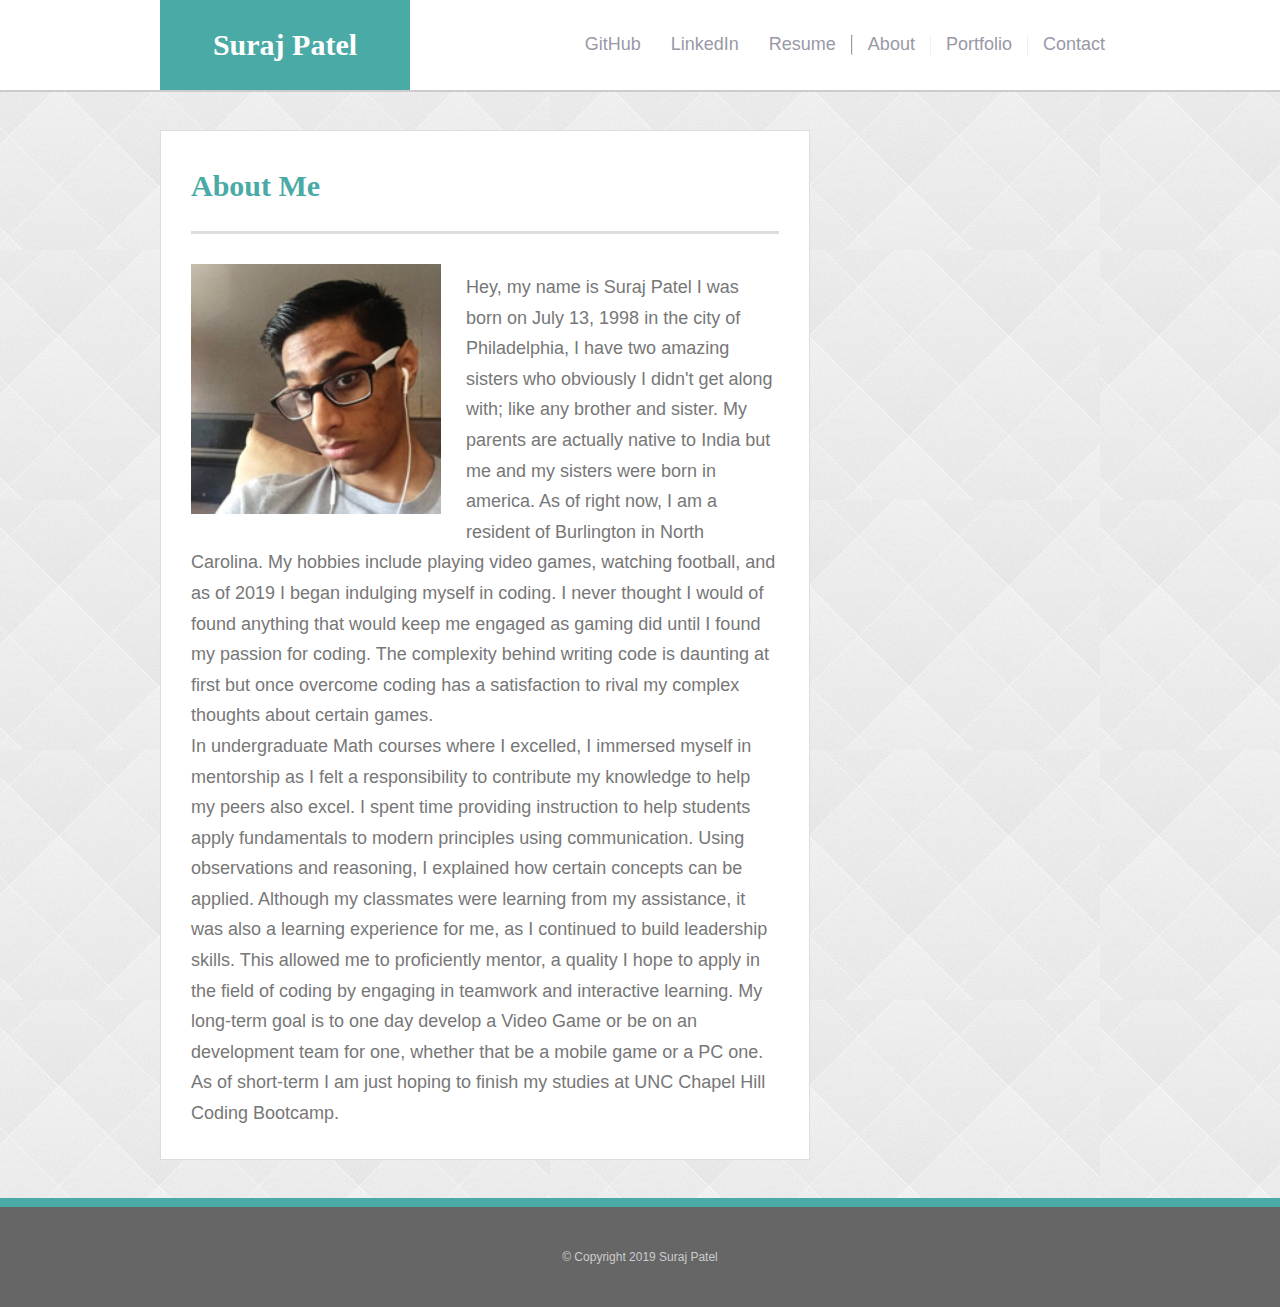
<file: index.html>
<!DOCTYPE html>
<html lang="en">
<head>

        <meta charset="UTF-8">

        <!--Responsive Mobile Meta Tag-->
        <meta name="viewport" content="width=device-width, initial-scale=1">

        <title>Home | Suraj Patel</title>
        <link rel="stylesheet" type="text/css" href="assets/css/reset.css">
        <link rel="stylesheet" type="text/css" href="assets/css/style.css">

</head>
<body>
  <!-- "wrapper" div for sticky footer -->
  <div class="wrapper">

      <header>
          <div id="header_block">
              <div id="header_name_text_block"><h1 id="header_name_text">Suraj Patel</h1></div>
              <nav>
                  <div class="nav_link"><p><a href="https://github.com/jernical">GitHub</a></p></div>
                  <div class="nav_link"><p><a href="https://www.linkedin.com/in/suraj-patel-5257b6131/">LinkedIn</a></p></div>
                  <div class="nav_link"><p><a href="assets/images/SurajPatel_Resume.pdf">Resume</a></p></div> <hr>
                  <div class="nav_link"><p><a href="index.html">About</a></p></div>
                  <div class="nav_vertical_bar"></div>
                  <div class="nav_link"><p><a href="portfolio.html">Portfolio</a></p></div>
                  <div class="nav_vertical_bar"></div>
                  <div class="nav_link"><p><a href="contact.html">Contact</a></p></div>
              </nav>
          </div>
      </header>

    <div id="main_block">
      <section>
        <h2>About Me</h2>
        <div id="section_grey_line"></div>
            <img src="assets/images/selfie.jpg" alt="Suraj Patel selfie" id="profile_image"/>
            <br>
            <p>
                Hey, my name is Suraj Patel I was born on July 13, 1998 in the city of Philadelphia, I have two amazing sisters who obviously I didn't get along with; like any
                brother and sister. My parents are actually native to India but me and my sisters were born in america. As of right now, I am a resident of Burlington in North Carolina.
                My hobbies include playing video games, watching football, and as of 2019 I began indulging myself in coding. I never thought I would of found anything that would keep me engaged as
                gaming did until I found my passion for coding. The complexity behind writing code is daunting at first but once overcome coding has a satisfaction to rival my complex thoughts about
                certain games.
            </p>
            <p>
                In undergraduate Math courses where I excelled, I immersed myself in mentorship as I felt a responsibility to contribute my knowledge to help my peers also excel. I spent time providing
                instruction to help students apply fundamentals to modern principles using communication. Using observations and reasoning, I explained how certain concepts can be applied.
                Although my classmates were learning from my assistance, it was also a learning experience for me, as I continued to build leadership skills.
                This allowed me to proficiently mentor, a quality I hope to apply in the field of coding by engaging in teamwork and interactive learning.
                My long-term goal is to one day develop a Video Game or be on an development team for one, whether that be a mobile game or a PC one. As of short-term I am just hoping to finish my studies at UNC Chapel Hill Coding Bootcamp.
            </p>
        </section>
      </div>
  </div>
</div>

<div class="push"></div>
</div>

<!-- Footer -->
    <div class="clearfix"></div>
    
<footer>
    <div id="footer_text">&copy; Copyright 2019 Suraj Patel</div>
</footer>

</div>

</body>
</html>
</file>
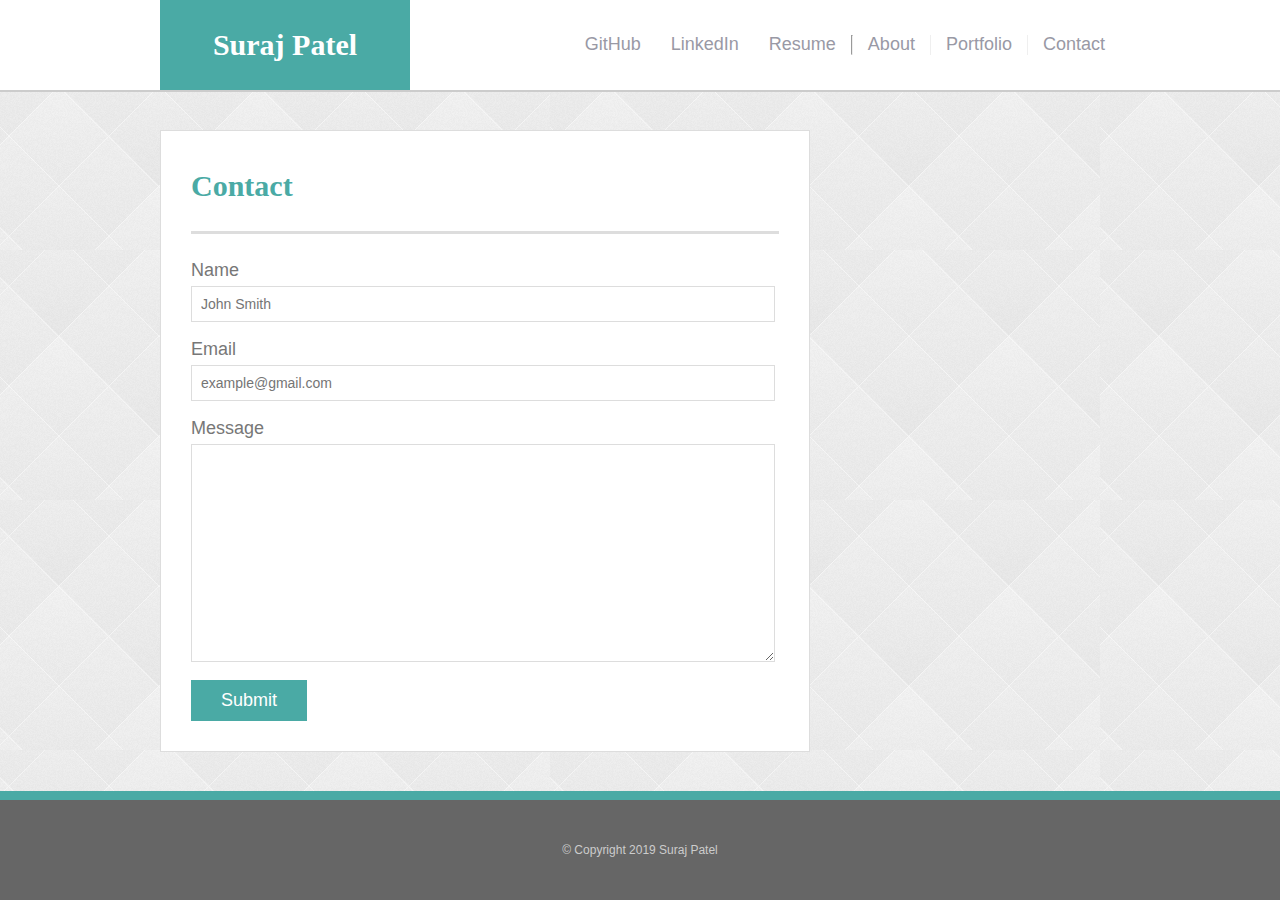
<file: contact.html>
<!DOCTYPE html>
<html lang="en-us">
<head>

		<meta charset="UTF-8">
	
		<!--Responsive Mobile Meta Tag-->
		<meta name="viewport" content="width=device-width, initial-scale=1">
	
		<title>Contact | Suraj Patel</title>
		<link rel="stylesheet" type="text/css" href="assets/css/reset.css">
		<link rel="stylesheet" type="text/css" href="assets/css/style.css">
	
	</head>
<body>
	<!-- "wrapper" div for sticky footer -->
	<div class="wrapper">

			<header>
					<div id="header_block">
						<div id="header_name_text_block"><h1 id="header_name_text">Suraj Patel</h1></div>
						<nav>
							<div class="nav_link"><p><a href="https://github.com/jernical">GitHub</a></p></div>
							<div class="nav_link"><p><a href="https://www.linkedin.com/in/suraj-patel-5257b6131/">LinkedIn</a></p></div>
							<div class="nav_link"><p><a href="assets/images/SurajPatel_Resume.pdf">Resume</a></p></div> <hr>
							<div class="nav_link"><p><a href="index.html">About</a></p></div>
							<div class="nav_vertical_bar"></div>
							<div class="nav_link"><p><a href="portfolio.html">Portfolio</a></p></div>
							<div class="nav_vertical_bar"></div>
							<div class="nav_link"><p><a href="contact.html">Contact</a></p></div>
						</nav>
					</div>
				</header>

		<div id="main_block">
			<section>
				<h2>Contact</h2>
				<div id="section_grey_line"></div>
				
				<form>
					<label>Name</label><br/>
					<input type="text" name="name" placeholder="John Smith"><br/><br/>

					<label>Email</label><br/>
					<input type="email" name="email" placeholder="example@gmail.com"><br/><br/>

					<label>Message</label><br/>
					<textarea name="message"></textarea><br/>

					<div id="submit_button"><input type="submit" value="Submit"></div>
				</form>
			</section>
		</div>
	
		<!-- "push" div for sticky footer -->
		<div class="push"></div>
	</div>

	<footer>
		<div id="footer_text">&copy; Copyright 2019 Suraj Patel</div>
	</footer>
</body>
</html>
</file>
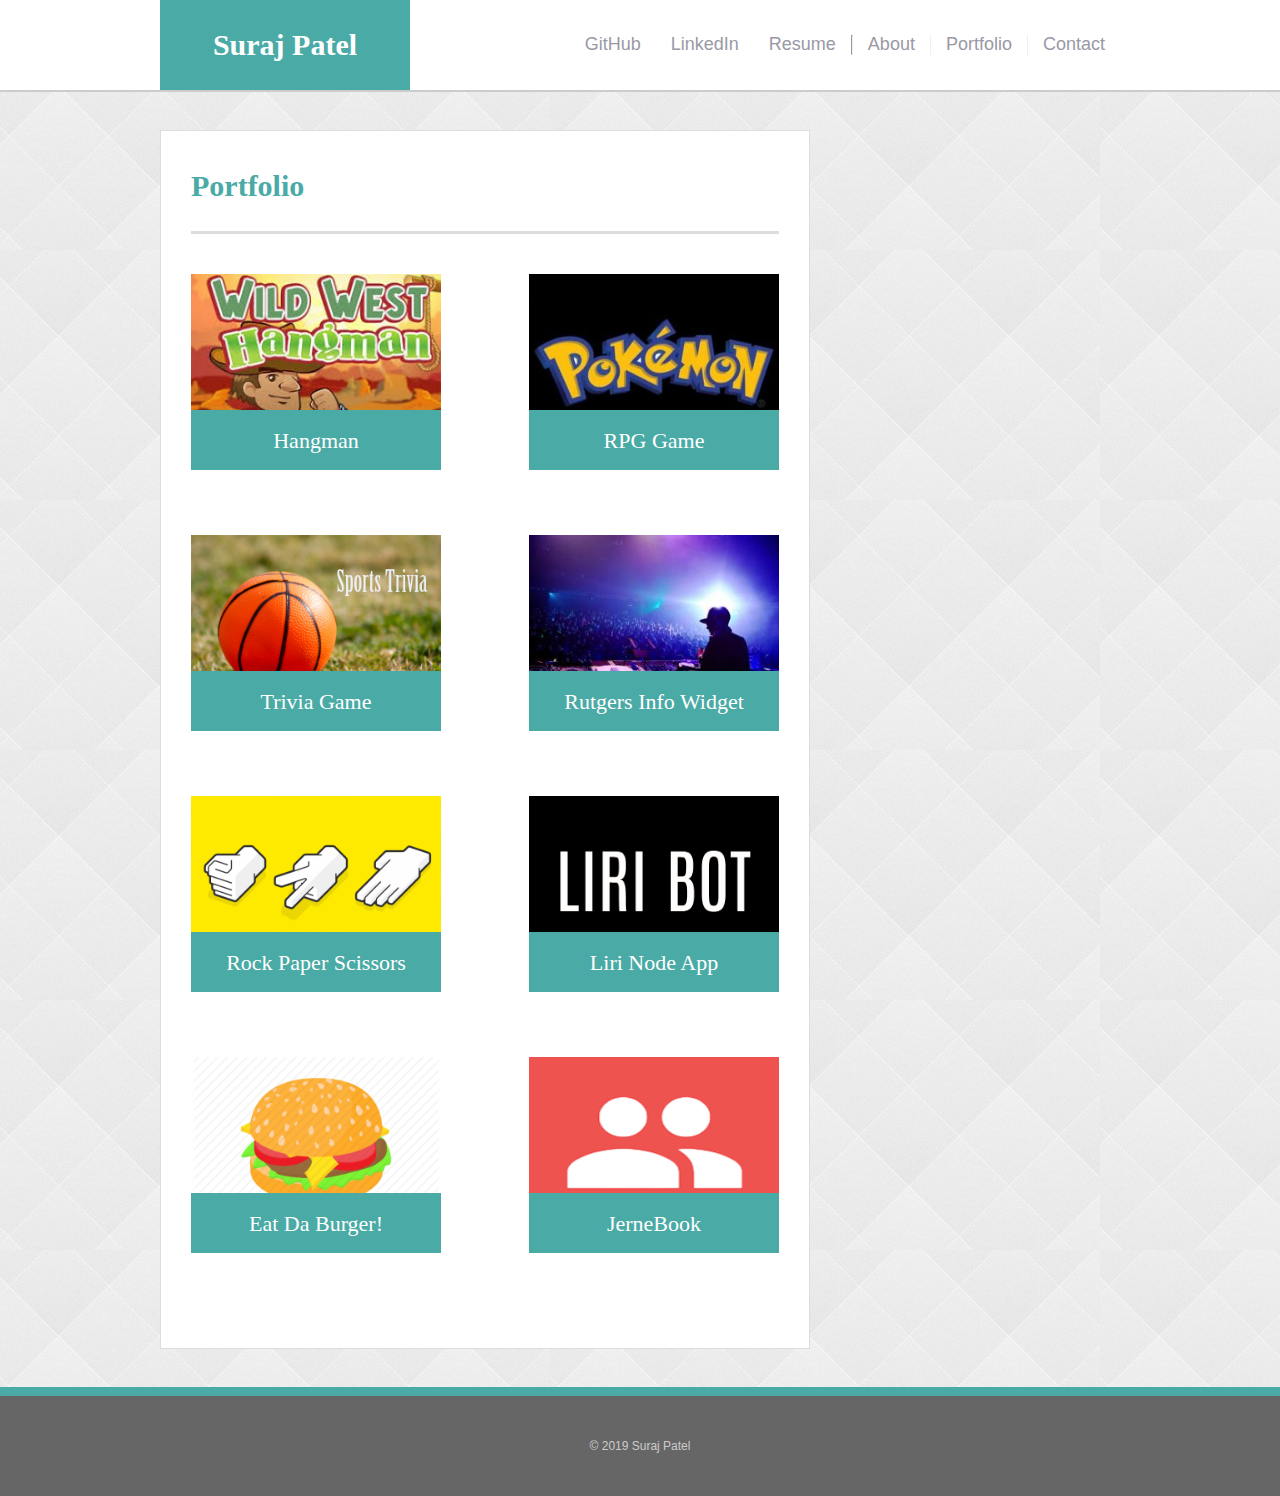
<file: portfolio.html>
<!DOCTYPE html>
<html lang="en-us">
<head>

        <meta charset="UTF-8">

        <!--Responsive Mobile Meta Tag-->
        <meta name="viewport" content="width=device-width, initial-scale=1">

        <title>Portfolio | Suraj Patel</title>
        <link rel="stylesheet" type="text/css" href="assets/css/reset.css">
        <link rel="stylesheet" type="text/css" href="assets/css/style.css">

</head>
<header>
    <div id="header_block">
        <div id="header_name_text_block"><h1 id="header_name_text">Suraj Patel</h1></div>
        <nav>
            <div class="nav_link"><p><a href="https://github.com/jernical">GitHub</a></p></div>
            <div class="nav_link"><p><a href="https://www.linkedin.com/in/suraj-patel-5257b6131/">LinkedIn</a></p></div>
            <div class="nav_link"><p><a href="assets/images/SurajPatel_Resume.pdf">Resume</a></p></div> <hr>
            <div class="nav_link"><p><a href="index.html">About</a></p></div>
            <div class="nav_vertical_bar"></div>
            <div class="nav_link"><p><a href="portfolio.html">Portfolio</a></p></div>
            <div class="nav_vertical_bar"></div>
            <div class="nav_link"><p><a href="contact.html">Contact</a></p></div>
        </nav>
    </div>
</header>

<!-- Body -->
<body>
    <div id="main_block">
        <section>
            <h2>Portfolio</h2>
            <div id="section_grey_line"></div>

    <div id="portfolio_pic_block">
            <div class="portfolio_pic">
                <a href="https://jernical.github.io/Wild-West-Hangman/"><div class="portfolio_pic_text_block">Hangman</div></a>
                <img src="assets/images/hangman.jpg" alt="Hangman">
            </div>

            <div class="portfolio_pic">
                <a href="https://github.com/Jernical/RPS-Multiplayer"><div class="portfolio_pic_text_block">RPG Game</div></a>
                <img src="assets/images/pokemonrpg.jpg" alt="RPG Game">
            </div>

            <div class="portfolio_pic">
                <a href="https://jernical.github.io/Sports-Trivia-Game/"><div class="portfolio_pic_text_block">Trivia Game</div></a>
                <img src="assets/images/Sports Trivia.jpg" alt="Trivia Game">
            </div>

            <div class="portfolio_pic">
                <a href="#"><div class="portfolio_pic_text_block">Rutgers Info Widget</div></a>
                <img src="assets/images/nightlife.jpg" alt="Rutgers Info Widget">
            </div>

            <div class="portfolio_pic">
                <a href="https://jernical.github.io/RPS-Multiplayer/"><div class="portfolio_pic_text_block">Rock Paper Scissors</div></a>
                <img src="assets/images/RPS.png" alt="Rock Paper Scissors">
            </div>

            <div class="portfolio_pic">
                <a href="https://github.com/Jernical/liri-node-app"><div class="portfolio_pic_text_block">Liri Node App</div></a>
                <img src="assets/images/liribot.png" alt="LiriBot">
            </div>

            <div class="portfolio_pic">
                <a href="https://github.com/Jernical/EatDaBurger"><div class="portfolio_pic_text_block">Eat Da Burger!</div></a>
                <img src="assets/images/burger.png" alt="Burger Pic">
            </div>

            <div class="portfolio_pic">
                <a href="https://jerne-friendfinder.herokuapp.com/"><div class="portfolio_pic_text_block">JerneBook</div></a>
                <img src="assets/images/FF.png" alt="Burger Pic">
            </div>

        </div>
    </section>

    <div class="push"></div>
</div>
</body>

    <!-- Footer -->
	<footer>
		<div id="footer_text">&copy; 2019 Suraj Patel</div>
	</footer>
    </html>
</file>
<file: assets/css/style.css>
* {
	margin: 0
}

html, body {
	height: 100%;
}

img {
	width: 250px;
	height: auto;
}

.wrapper {
	min-height: 100%;
	height: auto !important;
	height: 100%;
	margin: 0 auto -109px;
}

.push {
	height: 109px;
}


/* selectors for all HTML tags across all pages */
body {
	background: url(../images/background.jpg);
	margin: 0px;
	padding: 0px;

	font-family: 'Arial', 'Helvetica Neue', Helvetica, sans-serif;
	font-size: 18px;
	color: #777777;
}

a {
	color: #9999A5;
	text-decoration: none;
}

h1, h2, h3 {
	font-family: 'Georgia', Times, "Times New Roman", serif;
	font-weight: bold;
	font-size: 30px;
	color: #4aaaa5;
}

h3 {
	font-size: 22px
}


/* selectors for header content */
header {
	background: #ffffff;
	border-bottom: 2px solid #cccccc;
	max-width: 100%;
}

#header_block {
	width: 960px;
	height: 90px;
	margin: 0px auto;

	display: flex;
	align-items: center;
	justify-content: space-between;
}

#header_name_text_block {
	background: #4aaaa5;
	width: 250px;
	height: 90px;

	display: flex;
	align-items: center;
}

#header_name_text {
	margin: auto;
	color: white;
}


/* selectors for nav content */
nav {
	height: 20px;
	display: flex;
	justify-content: flex-end;
}

.nav_link {
	background: white;
	height: 100%;
	padding: 0px 15px;

	transition: all 0.2s linear;
}

.nav_link:hover {
	background: #efefef;
}

.nav_vertical_bar {
	background: #efefef;
	width: 1px; 
	height: 100%;
}


/* selectors for main content (section + aside) */
#main_block {
	width: 960px;
	margin: 38px auto;

	display: flex;
	justify-content: space-between;
}

section, aside {
	background: #ffffff;
	border: 1px solid #dddddd;
	width: 588px;
	padding: 40px 30px 30px 30px;
}

section p {
	line-height: 170%;
}

#section_grey_line {
	background: #dddddd;
	height: 3px;
	margin: 30px 0 20px 0;
}

aside {
	width: 208px;
	height: 133px;
	padding: 30px 30px 35px 30px;
}

aside img {
	width: 64px;
	height: 64px;

	transition: all 0.2s linear;
}

aside img:hover {
	opacity: 0.7;
}

#aside_grey_line {
	background: #EEEEEE;
	height: 2px;
	margin: 20px 0 22px 0;
}

#social_images {
	display: flex;
	justify-content: space-between;
}


/* selectors for footer content */
footer {
	background: #666666;
	border-top: 9px solid #4aaaa5;
	height: 100px;

	display: flex;
	align-items: center;
	justify-content: center;
}

#footer_text {
	font-size: 12px;
	color: #cccccc;
}


/* selectors unique to index.html*/
#profile_image {
	margin: 10px 25px 10px 0px;
	float: left;
}


/* selectors unique to portfolio.html*/
#portfolio_pic_block {
	width: 588px;
	margin-top: 40px;
	display: flex;
	justify-content: space-between;
	flex-wrap: wrap;
}

.portfolio_pic {
	height: 205px;
	margin-bottom: 56px;
	position: relative;
}

.portfolio_pic:last-child {
	margin-bottom: 0px;
}

.portfolio_pic_text_block {
	background: #4aaaa5;
	width: 100%;
	height: 40px;
	margin-top: 136px;
	padding-top: 20px;
	position: absolute;

	font-family: 'Georgia', Times, Times New Roman, serif;
	font-size: 22px;
	color: white;
	text-align: center;

	transition: all 0.2s linear;
}

.portfolio_pic_text_block:hover {
	background: #777777;
}


/* selectors unique to contact.html */
form {
	margin-top: 27px;
}

input, textarea {
	border: 1px solid #dddddd;
	width: 564px;
	margin-top: 7px;
	padding: 9px;

	font-size: 14px;
	color: #a9a9a9;
}

input[type=submit] {
	background: #4aaaa5;
	border: 0px;
	outline: none;
	width: auto;
	margin-top: 15px;
	padding: 10px 30px;

	font-size: 18px;
	color: white;

	transition: all 0.2s linear;
}

input[type=submit]:hover {
	background: #777777;
}

textarea {
	height: 198px;
}

/* media queries for various screen widths */
@media screen and (max-width: 980px) {

header {
width: 100%;
height: 90px;
}

#header_block {
width: 718px;
}

#main_block {
width: 718px;
}

section {
width: 350px;
}

#profile_image {
width: 350px;
margin: 10px auto 16px auto;
float: none;
}

.portfolio_pic, .portfolio_pic img {
width: 100%;
max-width: 300px;
height: 100%
max-height: 310px;
}

input, textarea {
width: 325px;
margin-top: 7px;
padding: 9px;
font-size: 14px;
}

aside {
width: 190px;
height: 125px;
padding: 30px 30px 35px 30px;
}
}

@media screen and (max-width: 768px) {
#header_block {
width: 100%;
max-width: 550px;
float:left;
}

#main_block {
width: 75%;
max-width: 665px;
flex-wrap: wrap;
}

section {
width: 100%;
margin-bottom: 38px;
}

aside {
width: 100%;
}

input, textarea {
width: 500px;
margin-top: 7px;
padding: 9px;
font-size: 14px;
}

#social_images {
justify-content: flex-start;
}

#social_images img {
margin-right: 10px;
}

#profile_image {
width: 50%;
margin: 10px 16px 10px 16px;
float: left;
}

.portfolio_pic, .portfolio_pic img {
width: 275px;
height: 205px;
}

nav {
float:right;
}

.nav_link {
text-align: right;
}
}

@media screen and (max-width: 640px) {
#header_block {
width: 100%;
height: 122px;
display: block;
margin: 0px;
}

header {
	width: 200%;
	height: 125px;
}

#header_name_text_block {
width: 125%;
height: 50%;
margin: 0px;
}

nav {
height: 50px;
width: 100%;
max-width: 472px;
}

.nav_link {
width: 33.3%;
height: 38px;
margin-top: 25px;
padding: 0;
text-align: center;
}

#main_block {
width: 100%;
height: 80%;
max-width: 472px;
flex-wrap: wrap;
}

section {
width: 100%;
max-width: 640px;
margin-bottom: 38px;
}

aside {
width: 100%;
}

#social_images {
justify-content: flex-start;
}

#social_images img {
margin-right: 10px;
}

#profile_image {
width: 100%;
margin: 10px auto 16px auto;
float: none;
}

.portfolio_pic, .portfolio_pic img {
width: 100%;
max-width: 410px;
height: 100%;
max-height: 306px;
}

input, textarea {
width: 450px;
margin-top: 7px;
padding: 9px;
font-size: 14px;
}
}
</file>
